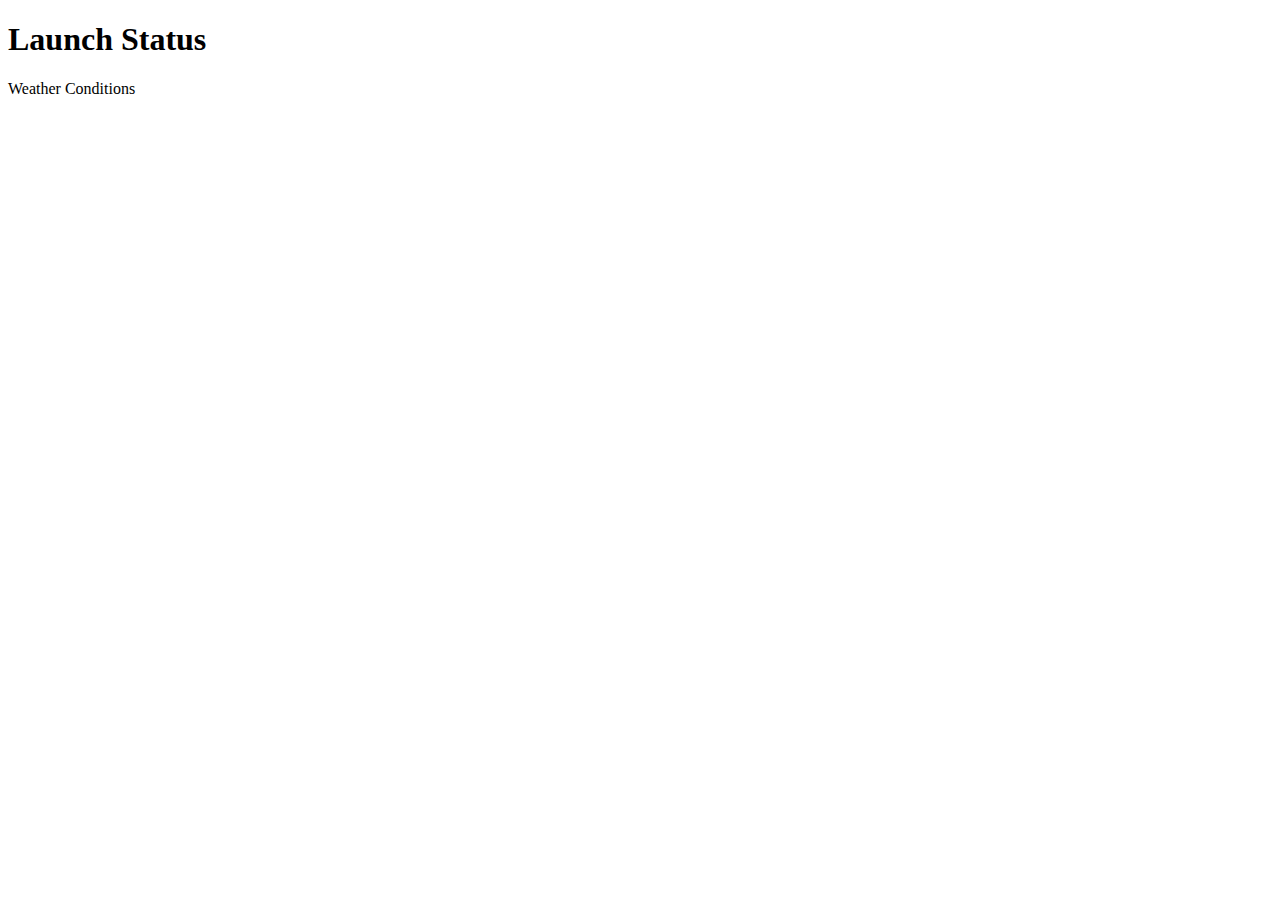
<file: fetch/chapter-examples/fetching-data/fetch-weather-part-1.html>
<!DOCTYPE html>
<html>
  <head>
    <meta charset="utf-8">
    <title>Launch Status</title>
    <script>
      window.addEventListener("load", function() {
        fetch("https://handlers.education.launchcode.org/static/weather.json").then( function(response) {
          response.json().then( function(json) {
                console.log(json);
                });
        } );
      });
    </script>
  </head>
  <body>
        <h1>Launch Status</h1>
        Weather Conditions
        <div id="weather-conditions">
          <!-- TODO: dynamically add html about weather using data from API -->
        </div>
  </body>
</html>
</file>
